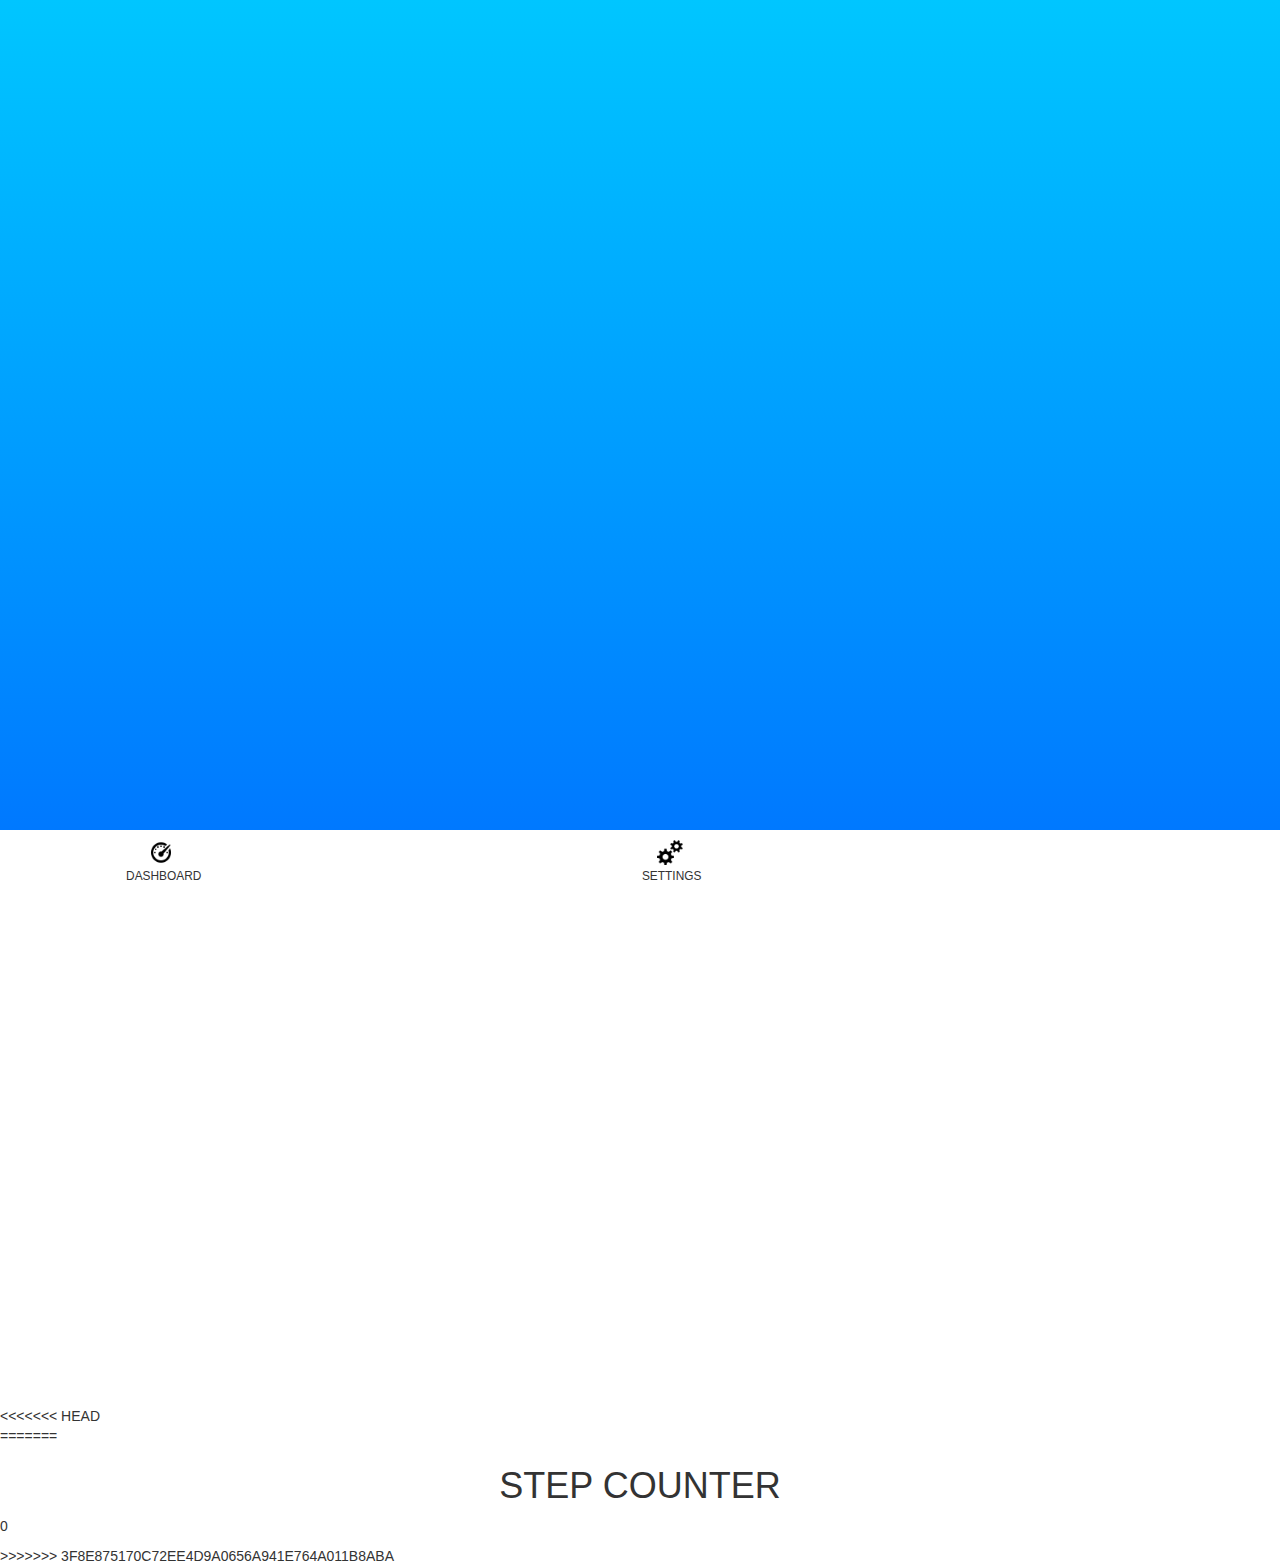
<file: Hydratr/platforms/ios/www/index.html>
<!DOCTYPE html>
<html>
    <head>
        <meta charset="utf-8" />
        <meta name="format-detection" content="telephone=no" />
        <!-- WARNING: for iOS 7, remove the width=device-width and height=device-height attributes. See https://issues.apache.org/jira/browse/CB-4323 -->
        <meta name="viewport" content="user-scalable=no, initial-scale=1, maximum-scale=1, minimum-scale=1, width=device-width, height=device-height, target-densitydpi=device-dpi" />
        <link rel="stylesheet" href="public/css/index.css" />
        <link rel="stylesheet" href="public/bower_components/bootstrap/dist/css/bootstrap.min.css">
        <link rel="stylesheet" href="public/css/animate.css">
        <link rel="stylesheet" href="public/css/home.css">
        <script src="public/bower_components/jquery/dist/jquery.min.js"></script>
        <meta name="msapplication-tap-highlight" content="no" />
        <title>Home | Hydratr</title>
    </head>
    <body>

        <div class="splash-screen">
            <div class="loading-overlay">Loading...</div>
            <div class="row">
                <div class="col-md 12 logo animated zoomIn">
                    <img class="brand" src="public/img/Hydratr.png" alt="Hydratr">
                </div>
            </div>
        </div>
<<<<<<< HEAD

        <div class="dashboard-screen">
            <div class="bottom-nav-bar">
                <ul>
                    <li><img class="dashboard-icon" src="public/img/dashboard.png" alt="Dashboard"><small>Dashboard</small></li>
                    <li><img class="settings-icon" src="public/img/settings.png" alt="Settings"><small>Settings</small></li>
                </ul>
            </div>
        </div>

=======
        <div>
            <h1>Step Counter</h1>
            <p id="step_counter">0</p>
        </div>
>>>>>>> 3f8e875170c72ee4d9a0656a941e764a011b8aba
        <script type="text/javascript" src="cordova.js"></script>
        <script src="public/bower_components/bootstrap/dist/js/bootstrap.min.js"></script>
        <script type="text/javascript" src="public/js/index.js"></script>
        <script src="public/js/custom.js"></script>
        <script type="text/javascript">
            app.initialize();
        </script>
        <script type="text/javascript" src="public/js/jquery-1.7.1.min.js"></script>
        <!-- <script type="text/javascript" src="public/js/functions.js"></script> -->
    </body>
</html>
</file>
<file: Hydratr/platforms/ios/www/public/css/home.css>
html, body {
	height: 100%;
	width: 100%;
	background: -webkit-linear-gradient(180deg,#00c6ff,#0072ff) no-repeat;
	background: -moz-linear-gradient(180deg,#00c6ff,#0072ff) no-repeat;
	background: -ms-linear-gradient(180deg,#00c6ff,#0072ff) no-repeat;
	background: -o-linear-gradient(180deg,#00c6ff,#0072ff) no-repeat;
	background: linear-gradient(180deg,#00c6ff,#0072ff) no-repeat;
}

.logo {
	padding-top: 50px;
	text-align: center;
}

.brand {
	height: 100%;
	width: 80%;
}

/*Loading Screen*/
.loading-overlay {
	position: absolute;
	bottom: 30px;
	width: 100%;
	color: white;
	padding-top: 10px;
	font-weight: bold;
	text-align: center;
	text-transform: capitalize;
	-webkit-transition: all 0.3s ease;
	-moz-transition: all 0.3s ease;
	-ms-transition: all 0.3s ease;
	-o-transition: all 0.3s ease;
	transition: all 0.3s ease;
	visibility: none;
}

.splash-screen {
	visibility: hidden;
}

.bottom-nav-bar	{
	position: absolute;
	bottom: 0;
	height: 70px;
	width: 100%;
	padding-top: 10px;
	background-color: #FFF;
	text-align: center;
}

.bottom-nav-bar ul {
	margin: 0;
	padding: 0;
}

.bottom-nav-bar ul li {
	display: inline-block;
	width: 40%;
	text-align: left;
	list-style-type: none;
}

.dashboard-icon, .settings-icon {
	display: block;
	position: relative;
	left: 25px;
	width: 20px;
	height: 25px;
}

.settings-icon {
	width: 26px;
	left: 15px;
}
</file>
<file: Hydratr/platforms/ios/www/public/css/index.css>
/*
 * Licensed to the Apache Software Foundation (ASF) under one
 * or more contributor license agreements.  See the NOTICE file
 * distributed with this work for additional information
 * regarding copyright ownership.  The ASF licenses this file
 * to you under the Apache License, Version 2.0 (the
 * "License"); you may not use this file except in compliance
 * with the License.  You may obtain a copy of the License at
 *
 * http://www.apache.org/licenses/LICENSE-2.0
 *
 * Unless required by applicable law or agreed to in writing,
 * software distributed under the License is distributed on an
 * "AS IS" BASIS, WITHOUT WARRANTIES OR CONDITIONS OF ANY
 * KIND, either express or implied.  See the License for the
 * specific language governing permissions and limitations
 * under the License.
 */
* {
    -webkit-tap-highlight-color: rgba(0,0,0,0); /* make transparent link selection, adjust last value opacity 0 to 1.0 */
}

body {
    -webkit-touch-callout: none;                /* prevent callout to copy image, etc when tap to hold */
    -webkit-text-size-adjust: none;             /* prevent webkit from resizing text to fit */
    -webkit-user-select: none;                  /* prevent copy paste, to allow, change 'none' to 'text' */
    background-color:#E4E4E4;
    background-image:linear-gradient(top, #A7A7A7 0%, #E4E4E4 51%);
    background-image:-webkit-linear-gradient(top, #A7A7A7 0%, #E4E4E4 51%);
    background-image:-ms-linear-gradient(top, #A7A7A7 0%, #E4E4E4 51%);
    background-image:-webkit-gradient(
        linear,
        left top,
        left bottom,
        color-stop(0, #A7A7A7),
        color-stop(0.51, #E4E4E4)
    );
    background-attachment:fixed;
    font-family:'HelveticaNeue-Light', 'HelveticaNeue', Helvetica, Arial, sans-serif;
    font-size:12px;
    height:100%;
    margin:0px;
    padding:0px;
    text-transform:uppercase;
    width:100%;
}

/* Portrait layout (default) */
.app {
    background:url(../img/logo.png) no-repeat center top; /* 170px x 200px */
    position:absolute;             /* position in the center of the screen */
    left:50%;
    top:50%;
    height:50px;                   /* text area height */
    width:225px;                   /* text area width */
    text-align:center;
    padding:180px 0px 0px 0px;     /* image height is 200px (bottom 20px are overlapped with text) */
    margin:-115px 0px 0px -112px;  /* offset vertical: half of image height and text area height */
                                   /* offset horizontal: half of text area width */
}

/* Landscape layout (with min-width) */
@media screen and (min-aspect-ratio: 1/1) and (min-width:400px) {
    .app {
        background-position:left center;
        padding:75px 0px 75px 170px;  /* padding-top + padding-bottom + text area = image height */
        margin:-90px 0px 0px -198px;  /* offset vertical: half of image height */
                                      /* offset horizontal: half of image width and text area width */
    }
}

h1 {
    font-size:24px;
    font-weight:normal;
    margin:0px;
    overflow:visible;
    padding:0px;
    text-align:center;
}

.event {
    border-radius:4px;
    -webkit-border-radius:4px;
    color:#FFFFFF;
    font-size:12px;
    margin:0px 30px;
    padding:2px 0px;
}

.event.listening {
    background-color:#333333;
    display:block;
}

.event.received {
    background-color:#4B946A;
    display:none;
}

@keyframes fade {
    from { opacity: 1.0; }
    50% { opacity: 0.4; }
    to { opacity: 1.0; }
}
 
@-webkit-keyframes fade {
    from { opacity: 1.0; }
    50% { opacity: 0.4; }
    to { opacity: 1.0; }
}
 
.blink {
    animation:fade 3000ms infinite;
    -webkit-animation:fade 3000ms infinite;
}
</file>
